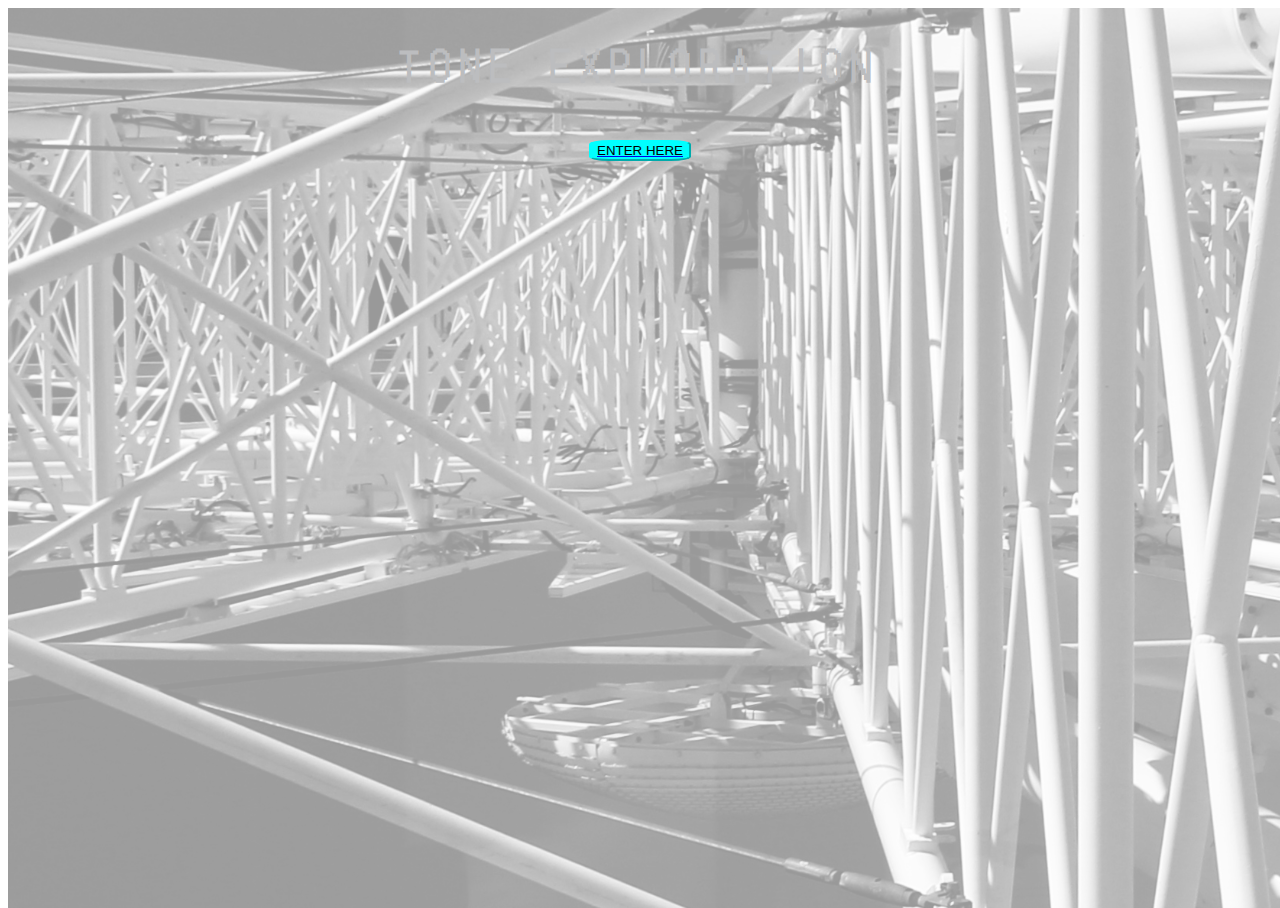
<file: index.html>
<!DOCTYPE html>
<html>
<head>
	<meta charset="utf-8">
    <meta name="viewport" content="width=device-width, initial-scale=1">

	<link href="https://cdn.jsdelivr.net/npm/bootstrap@5.0.0-beta2/dist/css/bootstrap.min.css" rel="stylesheet" integrity="sha384-BmbxuPwQa2lc/FVzBcNJ7UAyJxM6wuqIj61tLrc4wSX0szH/Ev+nYRRuWlolflfl" crossorigin="anonymous">
	<!--GOOGLE FONT-->
	<link href="https://fonts.googleapis.com/css2?family=Dancing+Script&family=DotGothic16&display=swap" rel="stylesheet">

	<link rel="stylesheet" type="text/css" href="style.css">

	<title>Tone Exploration</title>
</head>
<body>
    <div class="container d-flex align-items-center h-100">
    	<div class="row col-12">
	<header class="text-center">
		<h1>TONE EXPLORATION</h1>
	</header>
	<div class="buffer col-12"></div>
	
	<a href="https://mailchi.mp/2a02e86fa83c/tone-exploration"><button class="btn btn-primary align-items-center">Enter Here</button></a>
   
    </div>
	</div>
</body>
</html>
</file>
<file: style.css>
body {
	z-index: 1
}

body:before {
	content:"";
	position: absolute;
	z-index: -1;
	width: 100%;
	height: 100%;
	background: url(img-8888.jpg) no-repeat center center;
	-webkit-background-size: cover; 
	-moz-background-size: cover; 
	-o-background-size: cover; 
	background-size: cover;
	opacity: 0.4;
}
.container {
	display: flex;
	justify-content: center;
	align-items: center;
}


h1 {
	font-family: 'DotGothic16', sans-serif;
	font-weight: bold;
	color: #bcbdbf;
	font-size: 2.5rem;

	letter-spacing: 10px;
	animation-duration: 0.5s;
	animation-name: rainbow;
	animation-iteration-count: infinite;
}
@keyframes rainbow {
	0% {color: #282424; text-shadow: 2px 2px #6E5773;}
	10% {color: #455A64; text-shadow: 3px 3px #00ACC1;}
	50% {color: #4DB6AC; text-shadow: 4px 4px #4DB6AC;}
	90% {color: #00ACC1; text-shadow: 3px 3px #455A64;} 
	100% {color: #6E5773; text-shadow: 2px 2px #282424;}

}
.buffer {
	height: 20px;
}

.btn {
	max-width: 130px;
	border-radius: 20%;
	background-color: cyan;
	border-color: cyan;
	color: black;
	text-transform: uppercase;
	display: block;
	margin-left: auto;
	margin-right: auto;
  
 }
</file>
